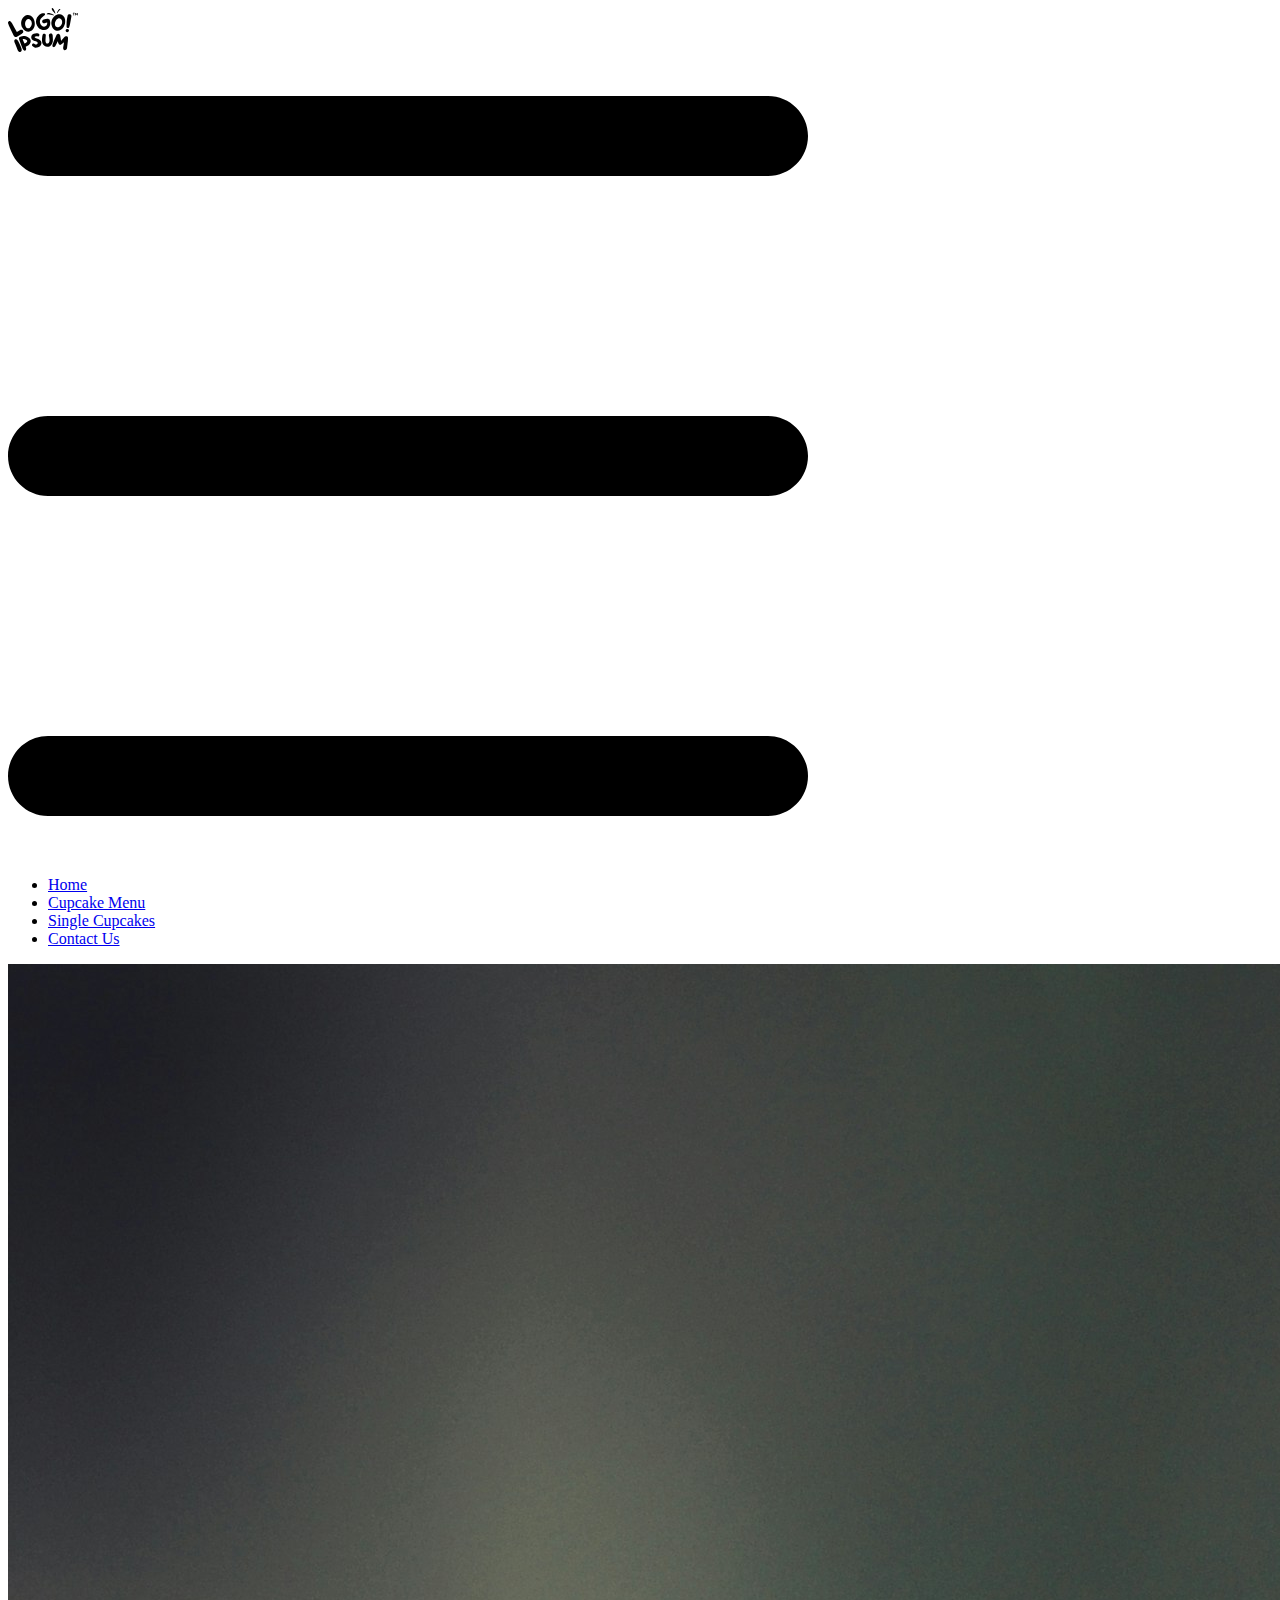
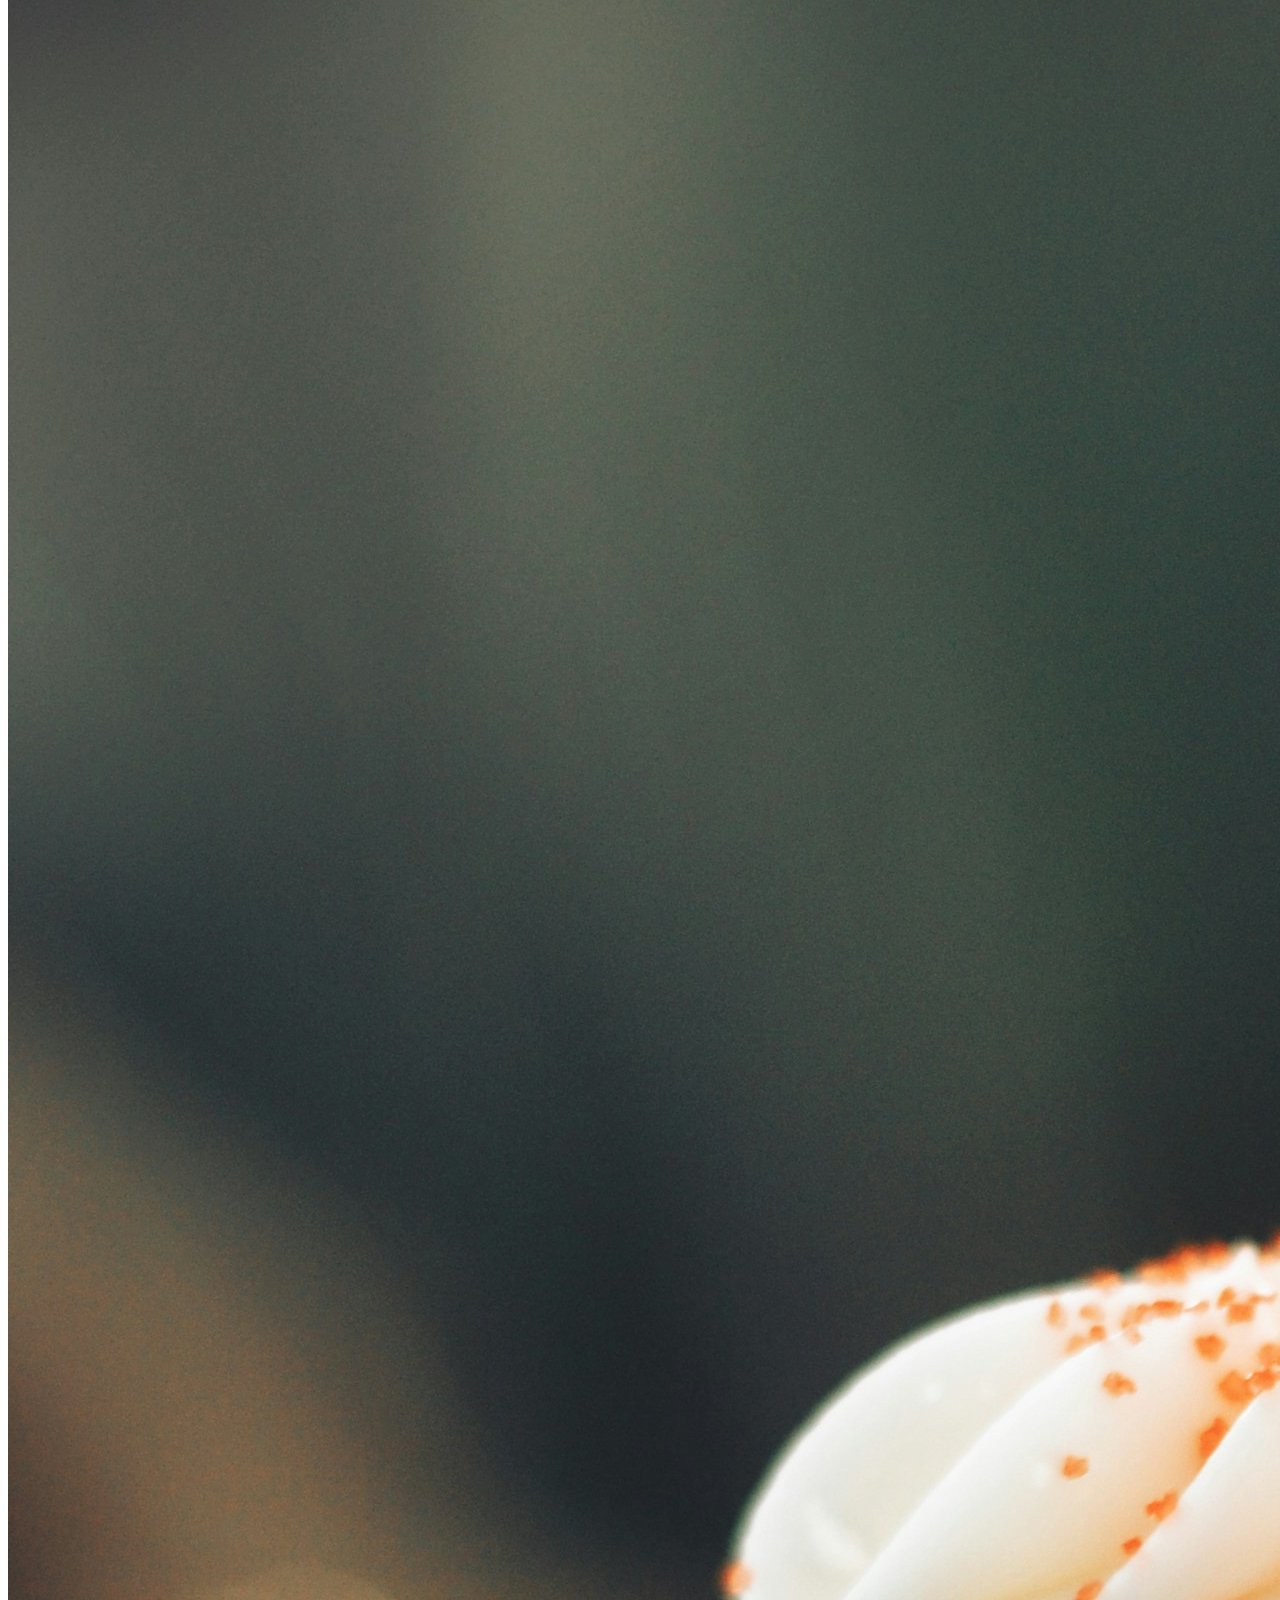
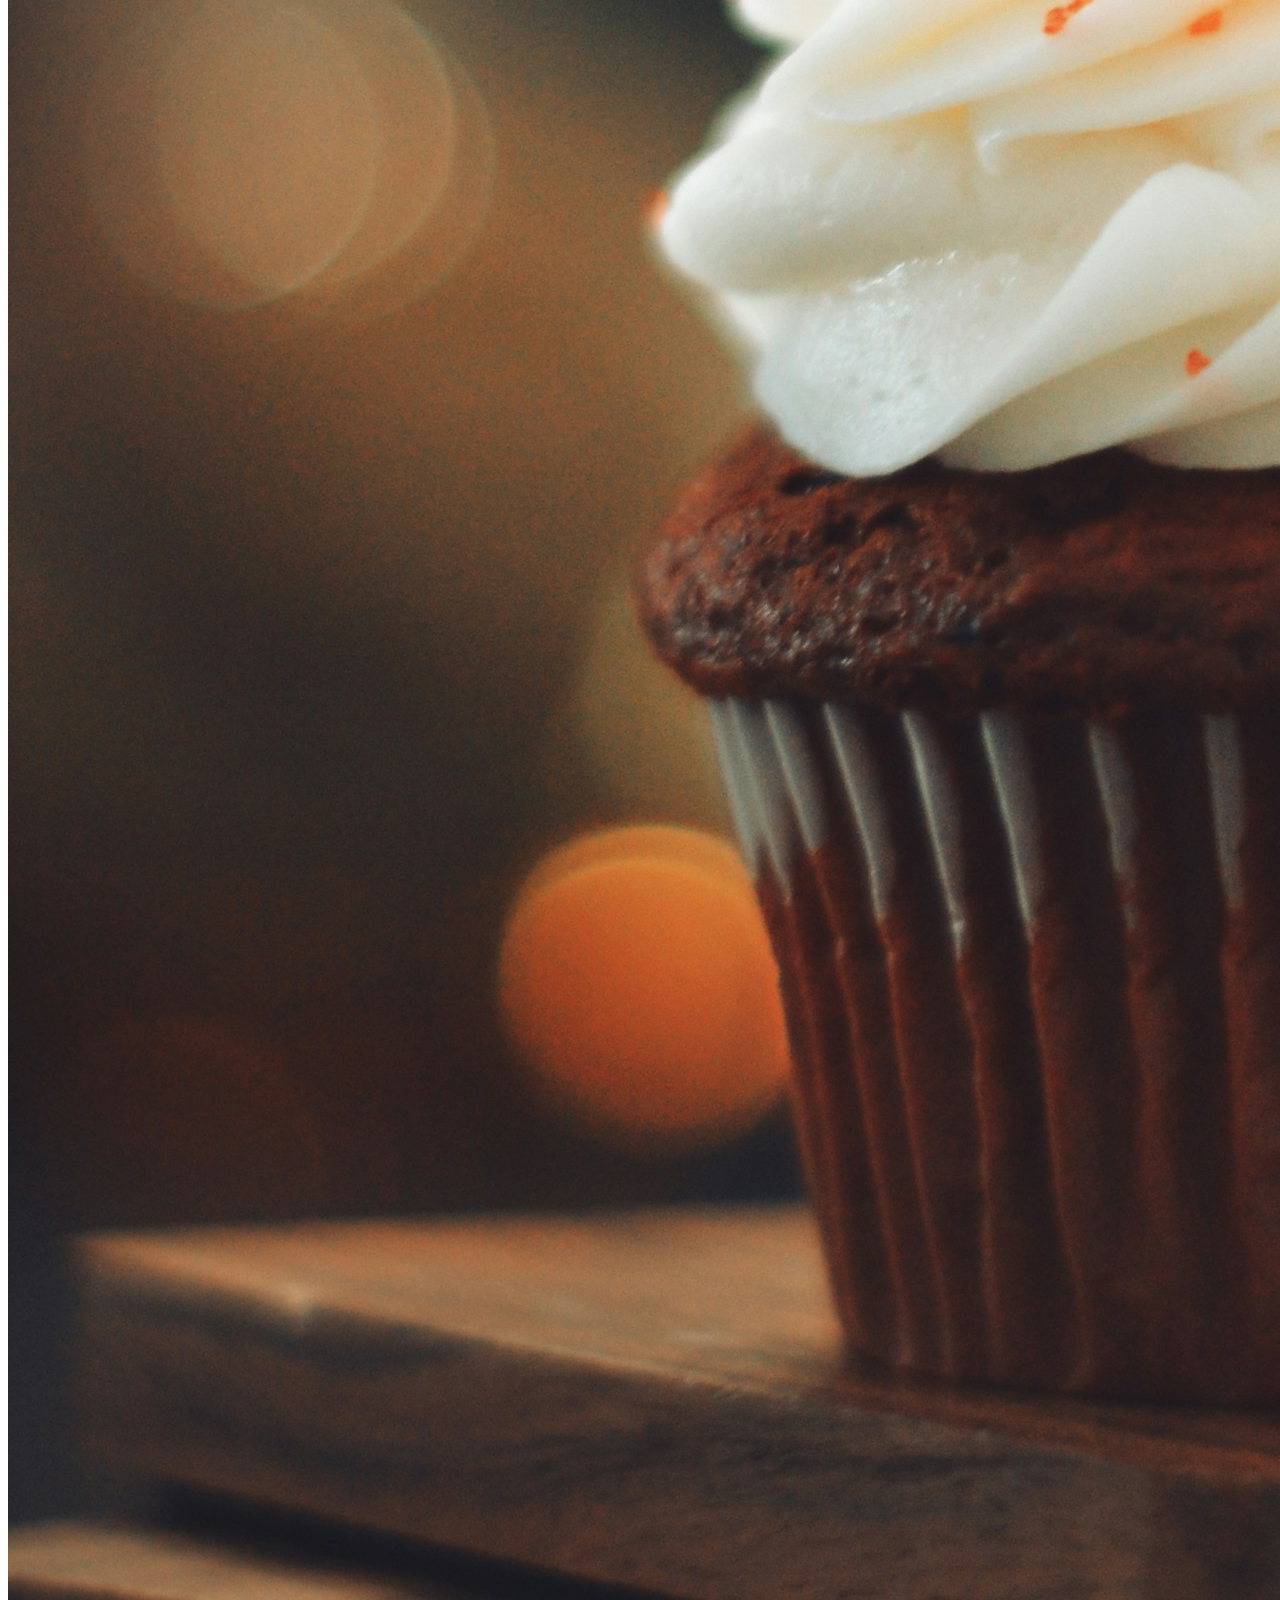
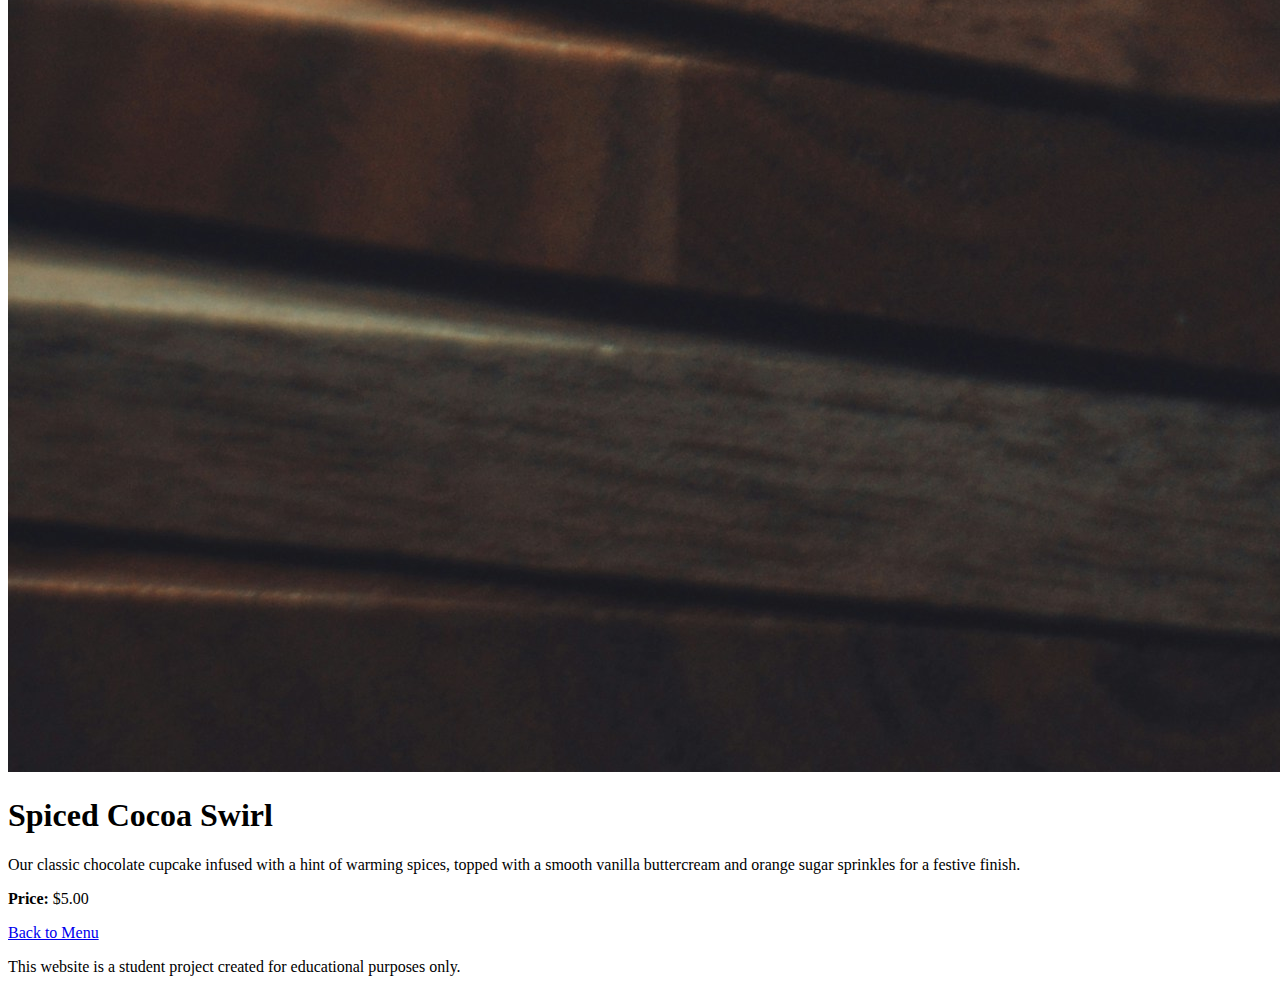
<file: cupcake.html>
<!DOCTYPE html>
<html lang="en">
<head>
    <meta charset="UTF-8">
    <meta name="viewport" content="width=device-width, initial-scale=1.0">
    <title>Single Cupcakes</title>
</head>
<body>
    <header>
        <img src="assets/logo.svg" alt="logo" class="logo">
        <nav id="popout" class="nav-menu">
            <img src="assets/hamburger.svg" alt="close hamburger icon" class="close-btn" >

            <ul>
                <li><a href="index.html">Home</a></li>
                <li><a href="cupcakes.html">Cupcake Menu</a></li>
                <li><a href="cupcake.html">Single Cupcakes</a></li>
                <li> <a href="contact.html">Contact Us</a></li>
            </ul>
        </nav>
    </header>

    <main>
        <section class="cupcake-detail">
            <img src="assets/spiced-cocoa-swirl.jpg" alt="Spiced Cocoa Swirl Cupcake" class="detail-image">
            <div class="detail-text">
                <h1>Spiced Cocoa Swirl</h1>
                <p>Our classic chocolate cupcake infused with a hint of warming spices, topped with a smooth vanilla buttercream and orange sugar sprinkles for a festive finish.</p>
                <p><strong>Price:</strong> $5.00</p>
                <a href="cupcakes.html">Back to Menu</a>
            </div>
        </section>
    </main>

    <footer>
        <p>This website is a student project created for educational purposes only.</p>
    </footer>

</body>



</body>
</html>
</file>
